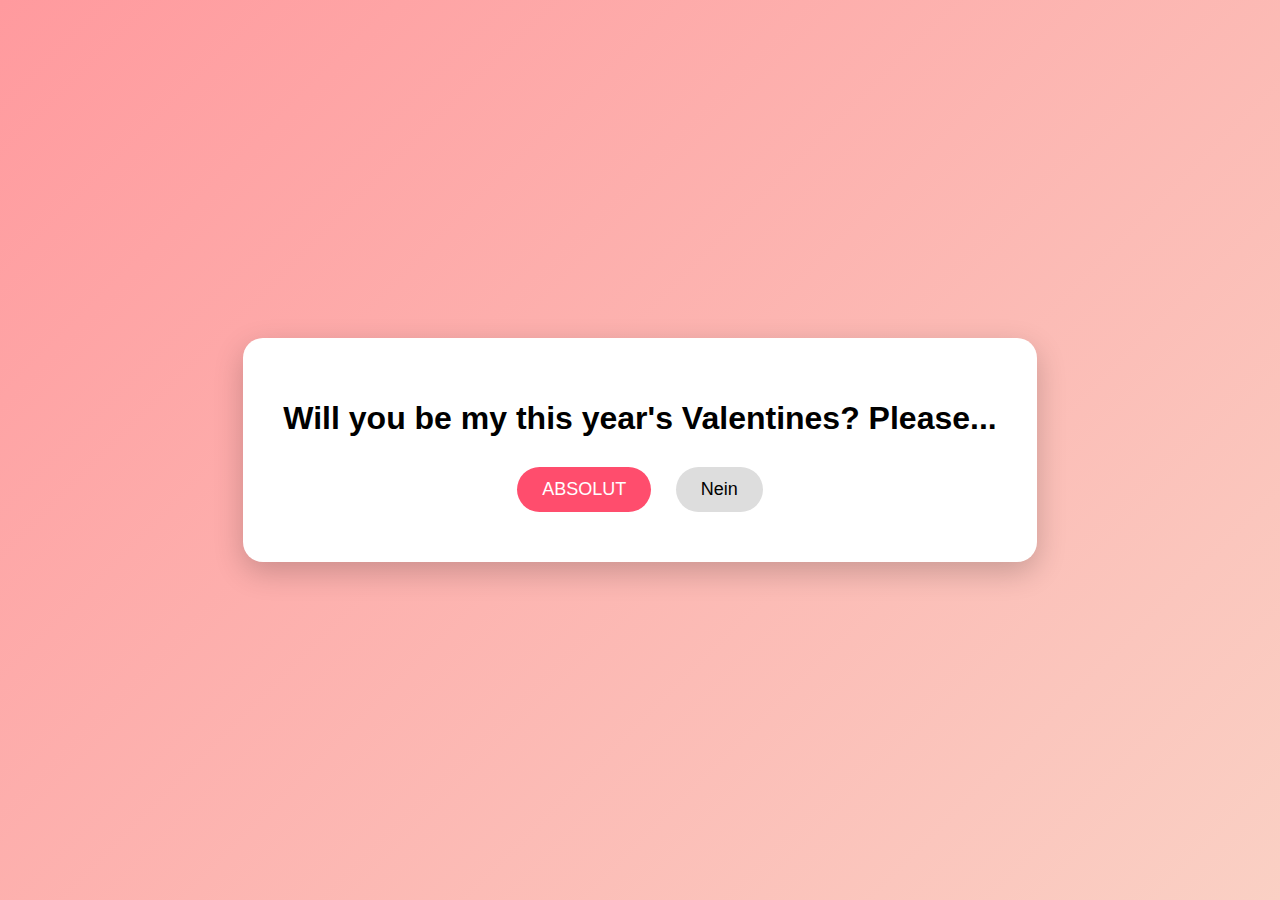
<file: question.html>
<!DOCTYPE html>
<html lang="en">
<head>
  <meta charset="UTF-8">
  <title>Please Be My Valentine🙏</title>
  <link rel="stylesheet" href="style.css">
</head>
<body>
  <div class="card">
    <h1>Will you be my this year's Valentines? Please...</h1>
    <div class="buttons">
      <button id="yes">ABSOLUT</button>
      <button id="no">Nein</button>
    </div>
  </div>

  <script src="script.js"></script>
</body>
</html>
</file>
<file: style.css>
/* -------------------- Page background and font -------------------- */
body {
  background: linear-gradient(135deg, #ff9a9e, #fad0c4);
  font-family: Arial, sans-serif;
  height: 100vh;
  display: flex;
  justify-content: center;
  align-items: center;
  margin: 0;
  overflow: hidden; /* prevents scroll from corner images */
}

/* -------------------- Card container -------------------- */
.card {
  background: white;
  padding: 40px;
  border-radius: 20px;
  text-align: center;
  box-shadow: 0 10px 30px rgba(0,0,0,0.2);
}

/* -------------------- Headings and text -------------------- */
h1 {
  margin-bottom: 20px;
}

p {
  font-size: 18px;
  margin-bottom: 30px;
  max-width: 800px; /* keeps long text readable */
}

/* -------------------- Buttons styling -------------------- */
button {
  padding: 12px 25px;
  margin: 10px;
  font-size: 18px;
  border-radius: 30px;
  border: none;
  cursor: pointer;
  transition: all 0.3s ease; /* smooth growth for YES button */
}

/* YES button colors */
#yes {
  background: #ff4d6d;
  color: white;
}

/* NO button colors */
#no {
  background: #ddd;
  color: black;
  position: relative; /* stays in place */
}

/* -------------------- Corner Images -------------------- */
.corner {
  position: absolute;   /* anchors to page */
  width: 200px;         /* adjust width as needed */
  height: auto;         /* preserves original aspect ratio */
  object-fit: contain;  /* ensures no stretching */
  animation: floatCorners 3s ease-in-out infinite alternate; /* gentle float */
  z-index: 10;          /* above background */
}

/* Position each corner */
.top-left { top: 200px; left: 200px; }
.top-right { top: 200px; right: 200px; }
.bottom-left { bottom: 200px; left: 200px; }
.bottom-right { bottom: 200px; right: 200px; }

/* -------------------- Floating animation -------------------- */
@keyframes floatCorners {
  0% { transform: translateY(0); }
  50% { transform: translateY(10px); }
  100% { transform: translateY(0); }
}

/* -------------------- Responsive for small screens -------------------- */
@media (max-width: 600px) {
  .corner {
    width: 80px; /* smaller on mobile */
  }

  button {
    font-size: 16px;
    padding: 10px 20px;
  }

  p {
    font-size: 16px;
  }

  .card {
    padding: 30px;
  }
}
</file>
